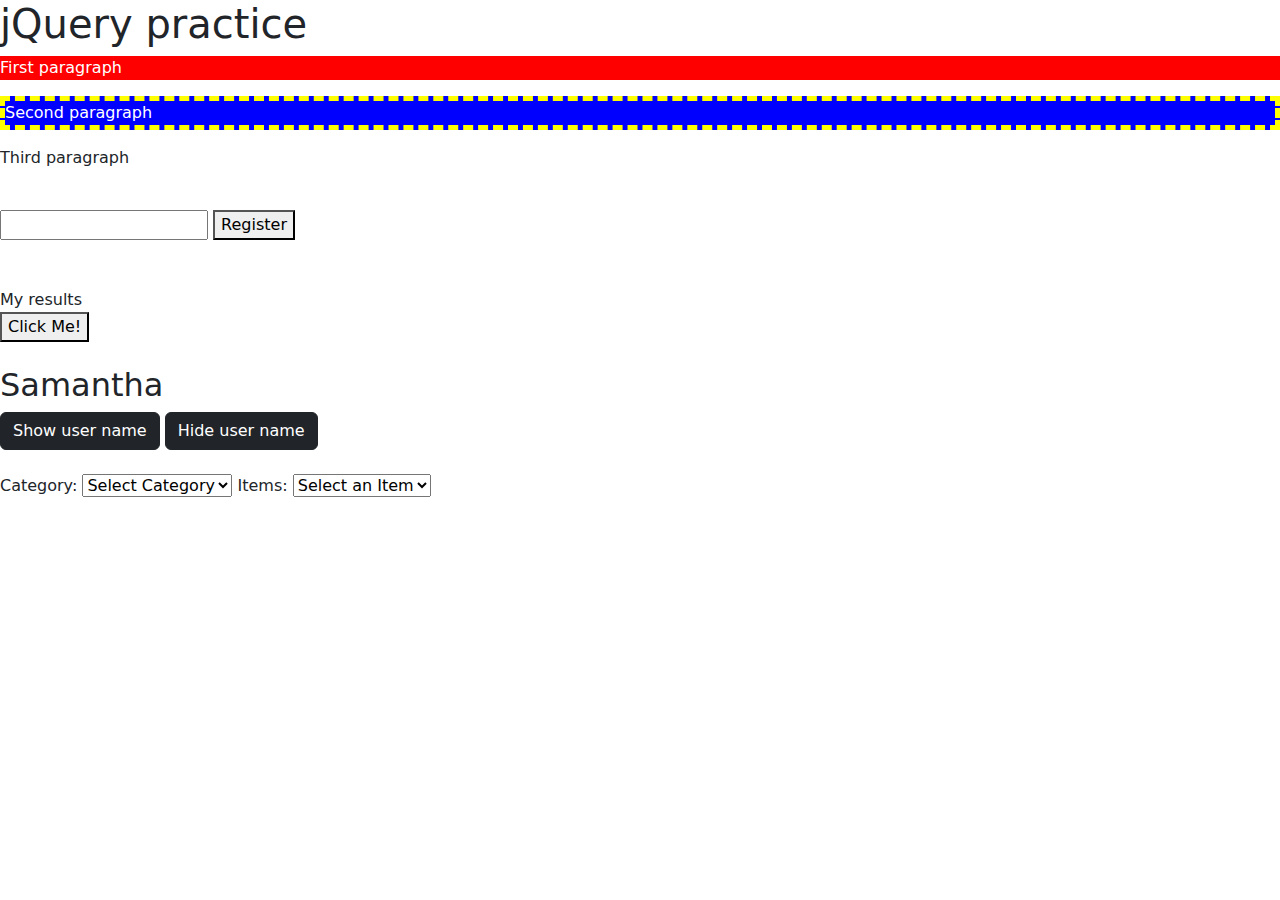
<file: Pet Salon/jqueryPractice.html>
<!DOCTYPE html>
<html lang="en">
<head>
    <meta charset="UTF-8">
    <meta name="viewport" content="width=device-width, initial-scale=1.0">
    <link rel="stylesheet" href="https://cdn.jsdelivr.net/npm/bootstrap@5.3.3/dist/css/bootstrap.min.css">
    <title>Document</title>
</head>
<body>
    
    <h1>jQuery practice</h1>

    <p id="red">First paragraph</p>
    <p id="blue" class="with-border">Second paragraph</p>
    <p class="bg-tomato">Third paragraph</p>

    <br>

    <div>
        <input type="text"  id="testInput">
        <button id="registerBtn" onclick="">Register</button>

    </div>

    <br>
    <br>

    <div id="results">My results</div>

    <button id="newBtn">Click Me!</button>

    <br><br>

    <h2 id="user-name">Samantha</h2>

    <button class="btn btn-dark" onclick="showUsername()">Show user name</button>

    <button class="btn btn-dark" onclick="hideUsername()">Hide user name</button>

    <br><br>

    <form>
        <label for="category">Category:</label>
        <select id="category">
          <option value="">Select Category</option>
          <option value="fruits">Fruits</option>
          <option value="vegetables">Vegetables</option>
        </select>
      
        <label for="items">Items:</label>
        <select id="items">
          <option value="">Select an Item</option>
        </select>
      </form>

    <script src="https://code.jquery.com/jquery-3.7.1.js"></script>
    <script src="scripts/jqueryPractice.js"></script>
</body>
</html>
</file>
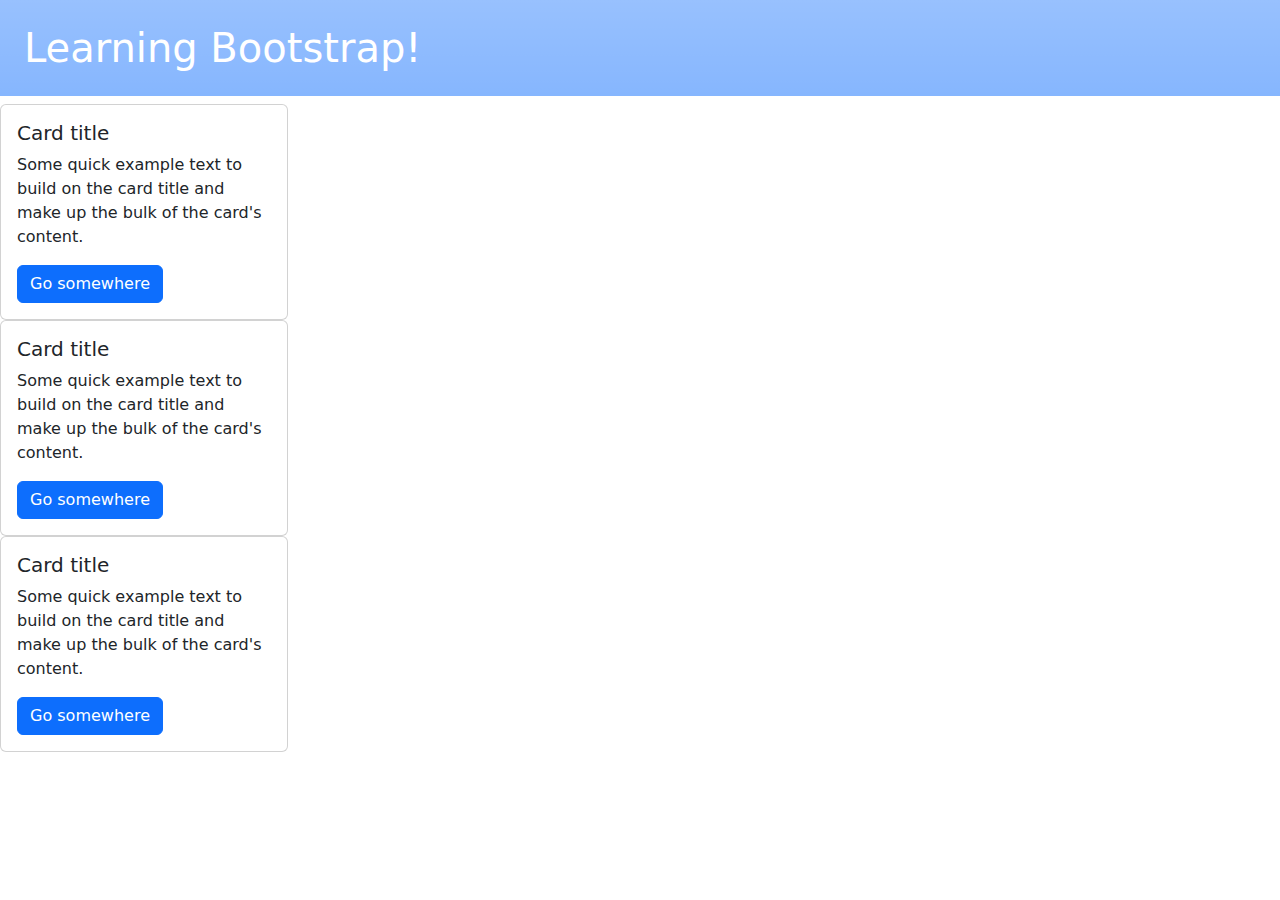
<file: Pet Salon/practice.html>
<!DOCTYPE html>
<html lang="en">
<head>
    <meta charset="UTF-8">
    <meta name="viewport" content="width=device-width, initial-scale=1.0">
    <link href="https://cdn.jsdelivr.net/npm/bootstrap@5.3.3/dist/css/bootstrap.min.css" rel="stylesheet" integrity="sha384-QWTKZyjpPEjISv5WaRU9OFeRpok6YctnYmDr5pNlyT2bRjXh0JMhjY6hW+ALEwIH" crossorigin="anonymous">
    <title>Practice</title>
</head>
<body>
    <h1 class="bg-primary text-white bg-gradient bg-opacity-50 p-4">Learning Bootstrap!</h1> 
    <div class="card" style="width: 18rem;">
        <div class="card-body">
        <h5 class="card-title">Card title</h5>
        <p class="card-text">Some quick example text to build on the card title and make up the bulk of the card's content.</p>
        <a href="#" class="btn btn-primary">Go somewhere</a>
        </div>
    </div>
    <div class="card" style="width: 18rem;">
        <div class="card-body">
        <h5 class="card-title">Card title</h5>
        <p class="card-text">Some quick example text to build on the card title and make up the bulk of the card's content.</p>
        <a href="#" class="btn btn-primary">Go somewhere</a>
        </div>
    </div>
    <div class="card" style="width: 18rem;">
        <div class="card-body">
        <h5 class="card-title">Card title</h5>
        <p class="card-text">Some quick example text to build on the card title and make up the bulk of the card's content.</p>
        <a href="#" class="btn btn-primary">Go somewhere</a>
        </div>
    </div>
</body>
</html>
</file>
